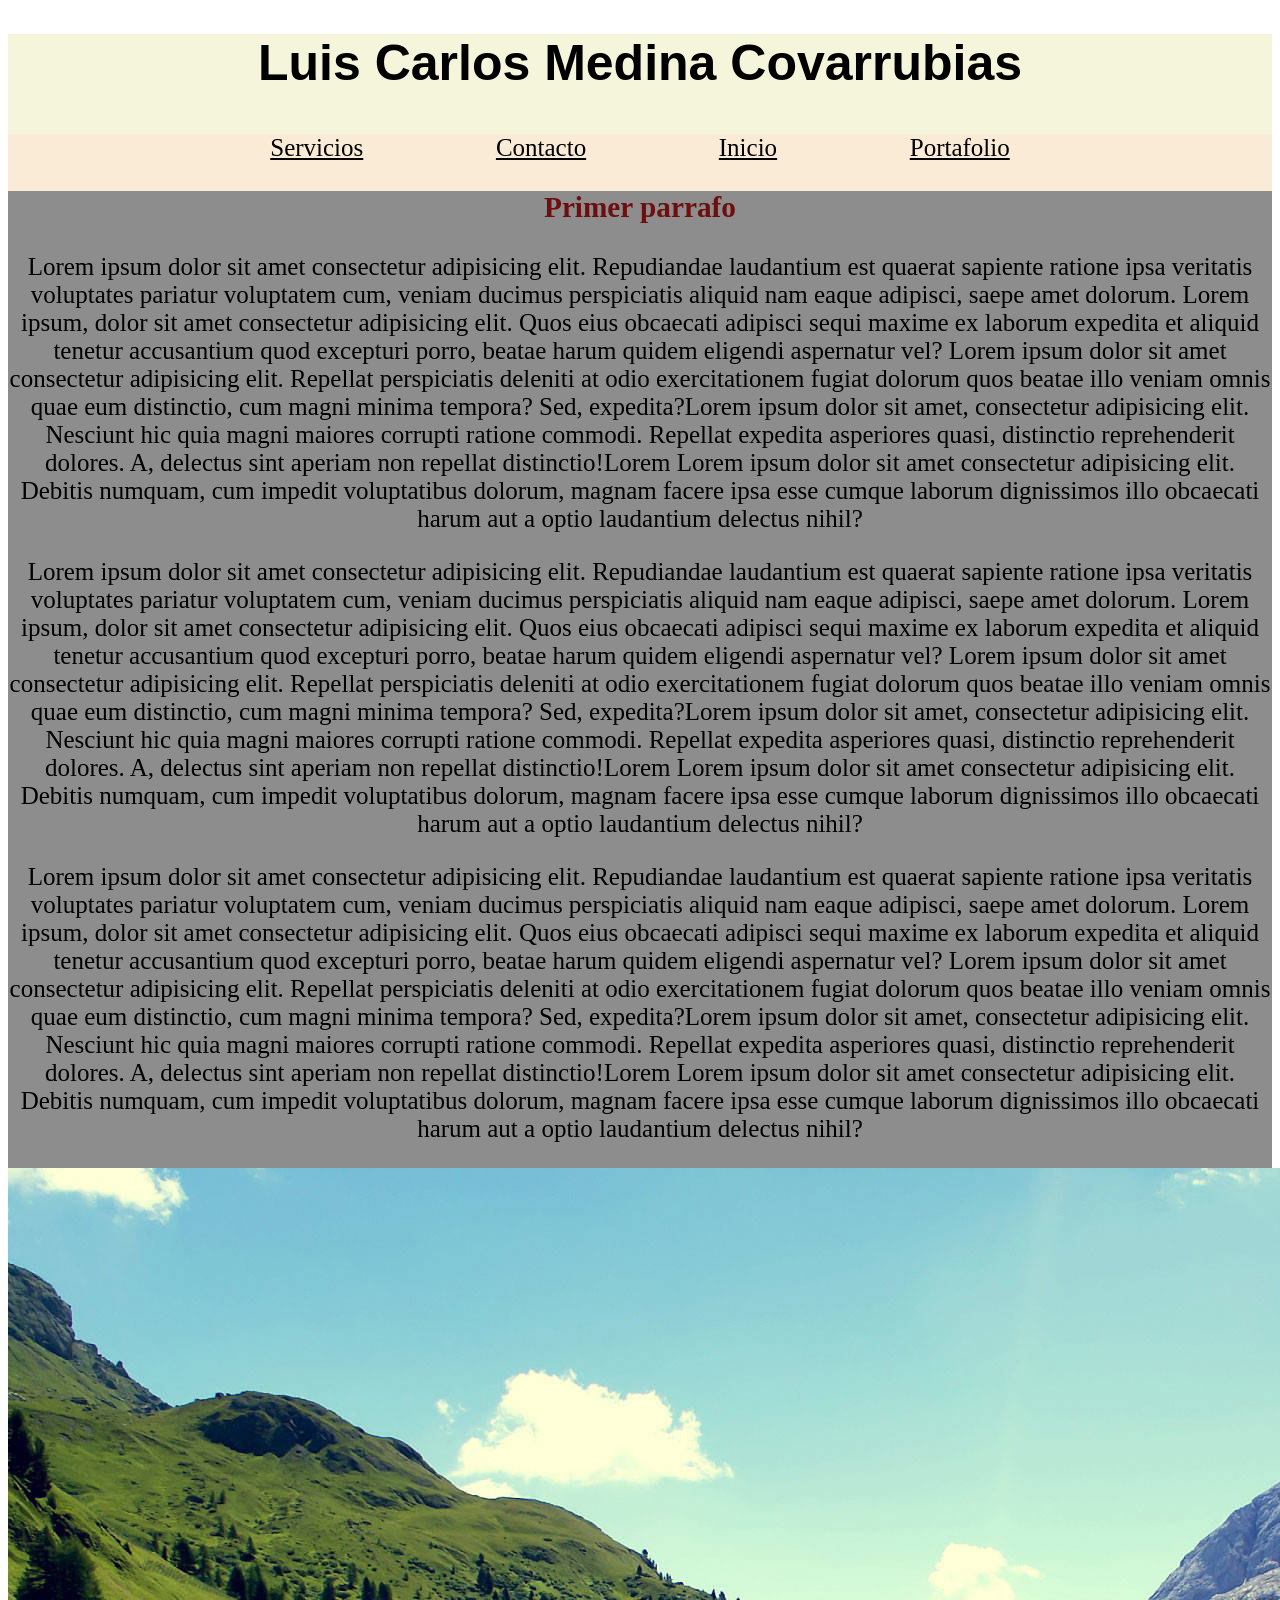
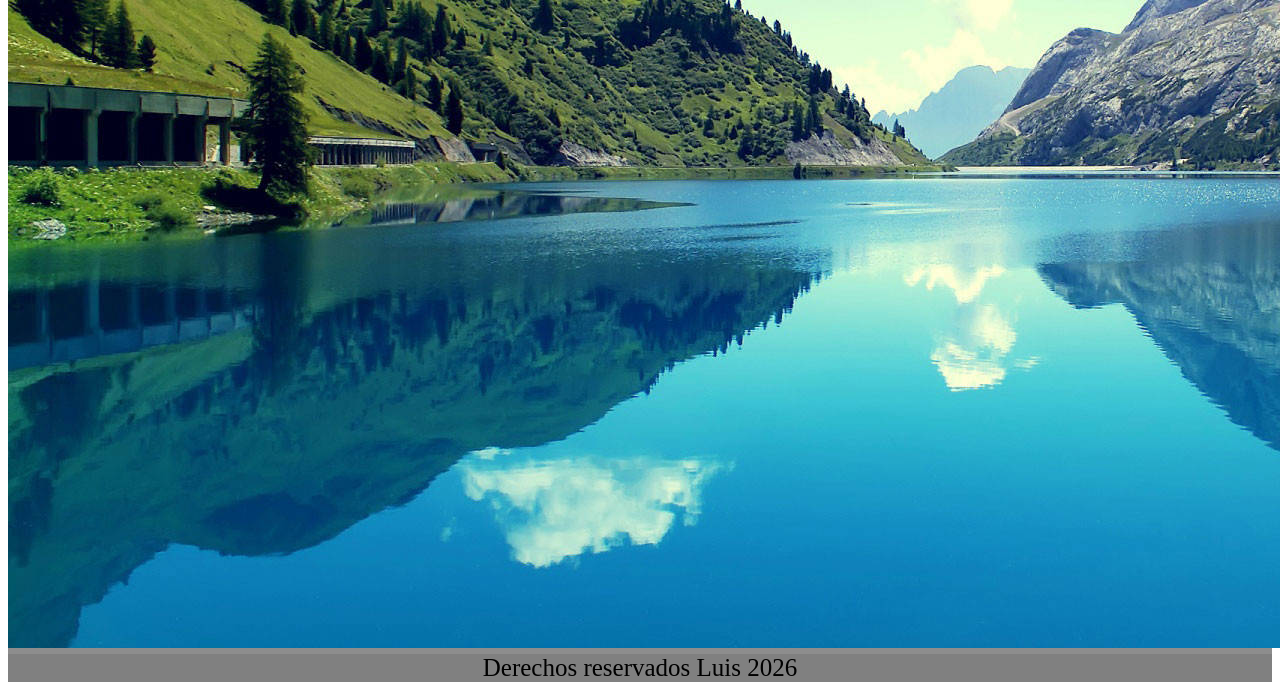
<file: index.html>
<!DOCTYPE html>
<html lang="en">
<head>
    <meta charset="UTF-8">
    <meta name="viewport" content="width=device-width, initial-scale=1.0">
    <title>Estilos</title>
    <link rel="stylesheet" href="css/style.css">
</head>
<body>
    <header>
        <h1> Luis Carlos Medina Covarrubias</h1>
    </header>

    <nav id="barraNav"><a href="/pages/servicios.html">Servicios</a> <a href="/pages/contacto.html">Contacto</a> <a href="index.html">Inicio</a> <a href="/pages/portafolio.html"> Portafolio</a>

    <main id="contenido">
        <section id="info">
            <h3>Primer parrafo</h3>
            <p id="p1">Lorem ipsum dolor sit amet consectetur adipisicing elit. Repudiandae laudantium est quaerat sapiente ratione ipsa veritatis voluptates pariatur voluptatem cum, veniam ducimus perspiciatis aliquid nam eaque adipisci, saepe amet dolorum. Lorem ipsum, dolor sit amet consectetur adipisicing elit. Quos eius obcaecati adipisci sequi maxime ex laborum expedita et aliquid tenetur accusantium quod excepturi porro, beatae harum quidem eligendi aspernatur vel? Lorem ipsum dolor sit amet consectetur adipisicing elit. Repellat perspiciatis deleniti at odio exercitationem fugiat dolorum quos beatae illo veniam omnis quae eum distinctio, cum magni minima tempora? Sed, expedita?Lorem ipsum dolor sit amet, consectetur adipisicing elit. Nesciunt hic quia magni maiores corrupti ratione commodi. Repellat expedita asperiores quasi, distinctio reprehenderit dolores. A, delectus sint aperiam non repellat distinctio!Lorem Lorem ipsum dolor sit amet consectetur adipisicing elit. Debitis numquam, cum impedit voluptatibus dolorum, magnam facere ipsa esse cumque laborum dignissimos illo obcaecati harum aut a optio laudantium delectus nihil?</p>
            <p>Lorem ipsum dolor sit amet consectetur adipisicing elit. Repudiandae laudantium est quaerat sapiente ratione ipsa veritatis voluptates pariatur voluptatem cum, veniam ducimus perspiciatis aliquid nam eaque adipisci, saepe amet dolorum. Lorem ipsum, dolor sit amet consectetur adipisicing elit. Quos eius obcaecati adipisci sequi maxime ex laborum expedita et aliquid tenetur accusantium quod excepturi porro, beatae harum quidem eligendi aspernatur vel? Lorem ipsum dolor sit amet consectetur adipisicing elit. Repellat perspiciatis deleniti at odio exercitationem fugiat dolorum quos beatae illo veniam omnis quae eum distinctio, cum magni minima tempora? Sed, expedita?Lorem ipsum dolor sit amet, consectetur adipisicing elit. Nesciunt hic quia magni maiores corrupti ratione commodi. Repellat expedita asperiores quasi, distinctio reprehenderit dolores. A, delectus sint aperiam non repellat distinctio!Lorem Lorem ipsum dolor sit amet consectetur adipisicing elit. Debitis numquam, cum impedit voluptatibus dolorum, magnam facere ipsa esse cumque laborum dignissimos illo obcaecati harum aut a optio laudantium delectus nihil?</p>
            <p>Lorem ipsum dolor sit amet consectetur adipisicing elit. Repudiandae laudantium est quaerat sapiente ratione ipsa veritatis voluptates pariatur voluptatem cum, veniam ducimus perspiciatis aliquid nam eaque adipisci, saepe amet dolorum. Lorem ipsum, dolor sit amet consectetur adipisicing elit. Quos eius obcaecati adipisci sequi maxime ex laborum expedita et aliquid tenetur accusantium quod excepturi porro, beatae harum quidem eligendi aspernatur vel? Lorem ipsum dolor sit amet consectetur adipisicing elit. Repellat perspiciatis deleniti at odio exercitationem fugiat dolorum quos beatae illo veniam omnis quae eum distinctio, cum magni minima tempora? Sed, expedita?Lorem ipsum dolor sit amet, consectetur adipisicing elit. Nesciunt hic quia magni maiores corrupti ratione commodi. Repellat expedita asperiores quasi, distinctio reprehenderit dolores. A, delectus sint aperiam non repellat distinctio!Lorem Lorem ipsum dolor sit amet consectetur adipisicing elit. Debitis numquam, cum impedit voluptatibus dolorum, magnam facere ipsa esse cumque laborum dignissimos illo obcaecati harum aut a optio laudantium delectus nihil?</p>

            <img src="fondoP.jpg" alt="">
        </section>
    </main>
    <footer>Derechos reservados Luis 2026</footer>
</body>
</html>
</file>
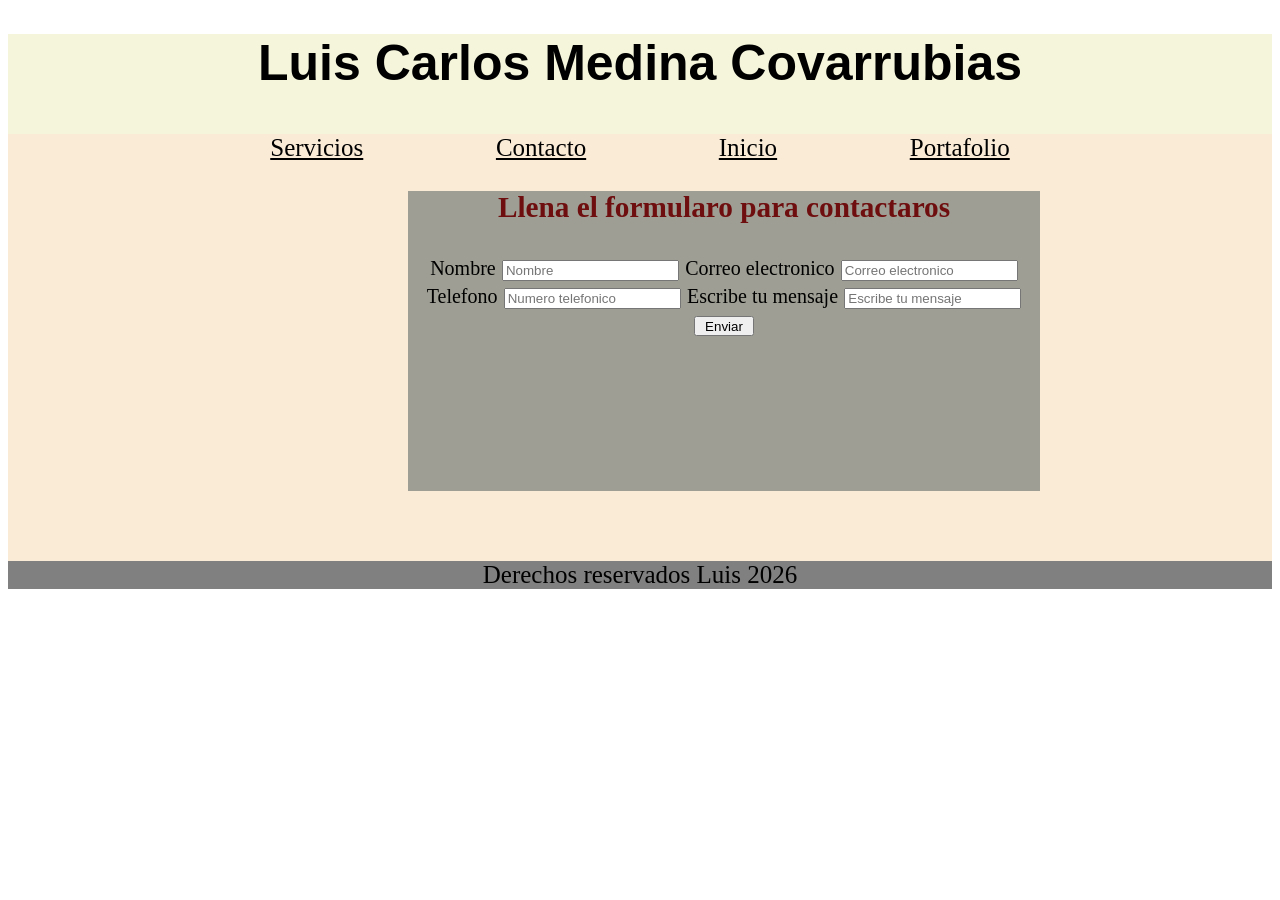
<file: pages/contacto.html>
<!DOCTYPE html>
    <html lang="en">
    <head>
        <meta charset="UTF-8">
        <meta name="viewport" content="width=device-width, initial-scale=1.0">
        <title>Estilos</title>
        <link rel="stylesheet" href="/css/style.css">
    </head>
    <body>
        <header>
            <h1>Luis Carlos Medina Covarrubias</h1>
        </header>

        <nav id="barraNav"><a href="/pages/servicios.html">Servicios</a> <a href="/pages/contacto.html">Contacto</a> <a href="/index.html">Inicio</a> <a href="/pages/portafolio.html"> Portafolio</a>
        
        <form id="formularioContacto">
            <h3>Llena el formularo para contactaros</h3>
            <label for="textoFormulario">Nombre</label>  
            <input type="text" id="textoFormulario" placeholder="Nombre">
            
            <label for="emailFormulario">Correo electronico</label>
            <input type="email" id="emailFormulario" placeholder="Correo electronico">

            <label for="telFormulario">Telefono</label>
            <input type="number" id="telFormulario" placeholder="Numero telefonico">

            <label for="mensajeForm">Escribe tu mensaje</label>
            <input type="text" id="mensajeForm" placeholder="Escribe tu mensaje">

            <button type="submit" placeholder="Enviar">Enviar</button>
        </form>

        <footer>Derechos reservados Luis 2026</footer>
    </body>
    </html>
</file>
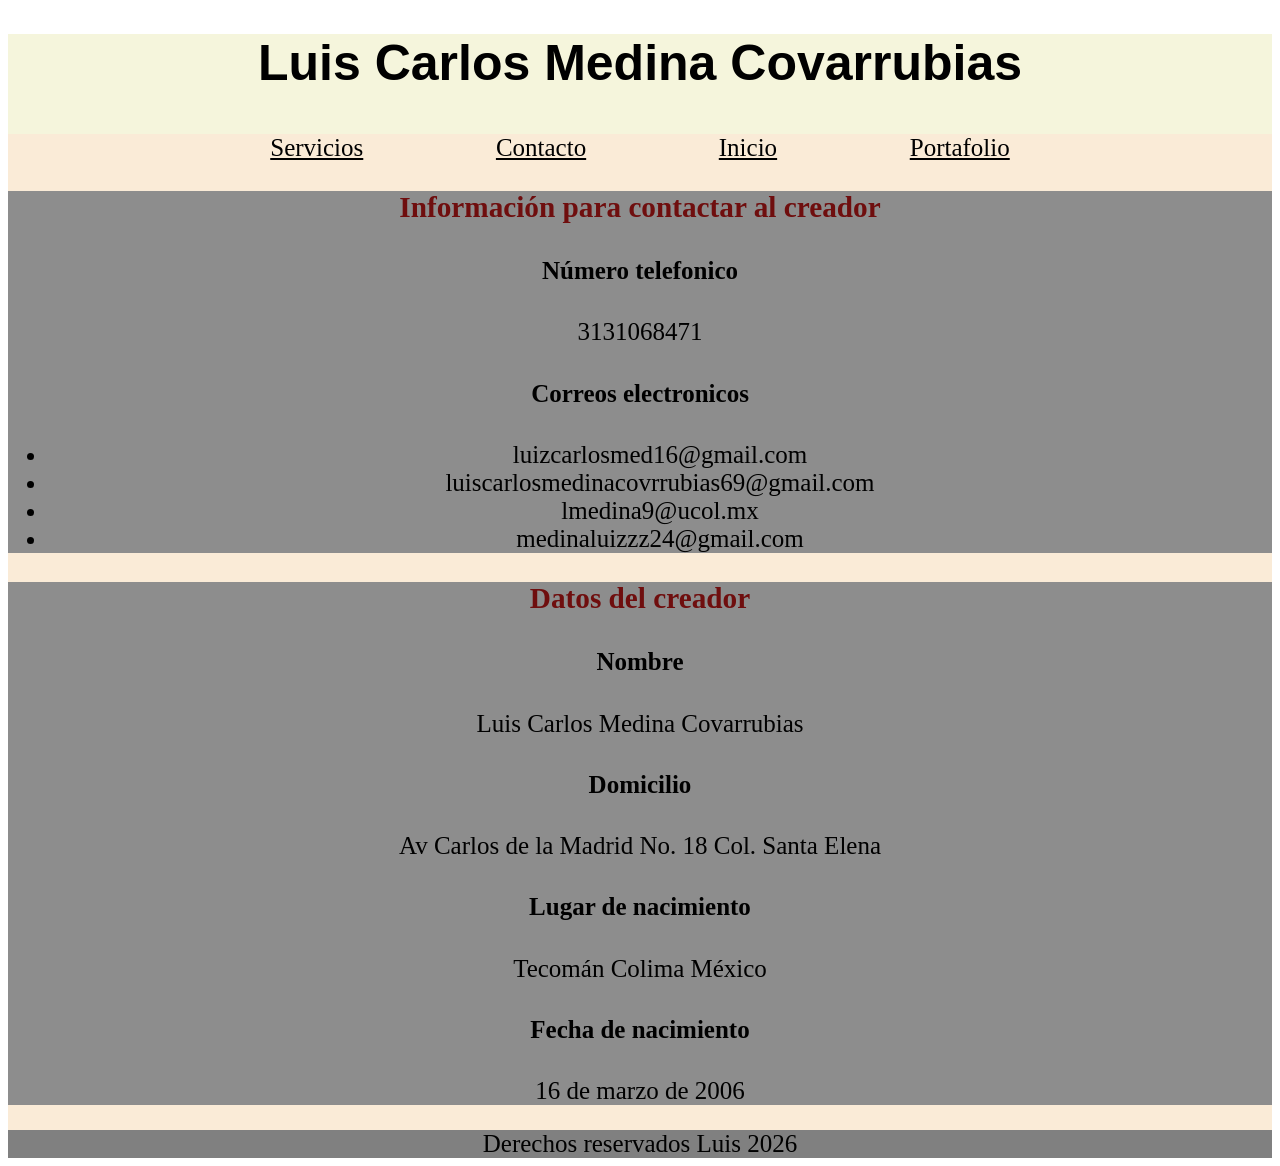
<file: pages/portafolio.html>
<!DOCTYPE html>
<html lang="en">
<head>
    <meta charset="UTF-8">
    <meta name="viewport" content="width=device-width, initial-scale=1.0">
    <title>Estilos</title>
    <link rel="stylesheet" href="/css/style.css">
</head>
<body>
    <header>
        <h1>Luis Carlos Medina Covarrubias</h1>
    </header>

    <nav id="barraNav"><a href="/pages/servicios.html">Servicios</a> <a href="/pages/contacto.html">Contacto</a> <a href="/index.html">Inicio</a> <a href="/pages/portafolio.html"> Portafolio</a>

        <section class="seccion">
            <h3> Información para contactar al creador</h3>
        <h4>Número telefonico</h4>
        <p>
            3131068471
        </p>

        <h4>Correos electronicos</h4>
        <ul>
            <li>luizcarlosmed16@gmail.com</li>
            <li>luiscarlosmedinacovrrubias69@gmail.com</li>
            <li>lmedina9@ucol.mx</li>
            <li>medinaluizzz24@gmail.com</li>
        </ul>
        </section>

        <section class="seccion">
            <h3>Datos del creador</h3>

            <h4>Nombre</h4>
            <p>
                Luis Carlos Medina Covarrubias
            </p>

            <h4> Domicilio</h4>
            <p>
                Av Carlos de la Madrid No. 18 Col. Santa Elena
            </p>

            <h4>Lugar de nacimiento</h4>
            <p>
                Tecomán Colima México
            </p>

            <h4>Fecha de nacimiento</h4>
            <p>
                16 de marzo de 2006
            </p>
        </section>



    <footer>Derechos reservados Luis 2026</footer>
</body>
</html>
</file>
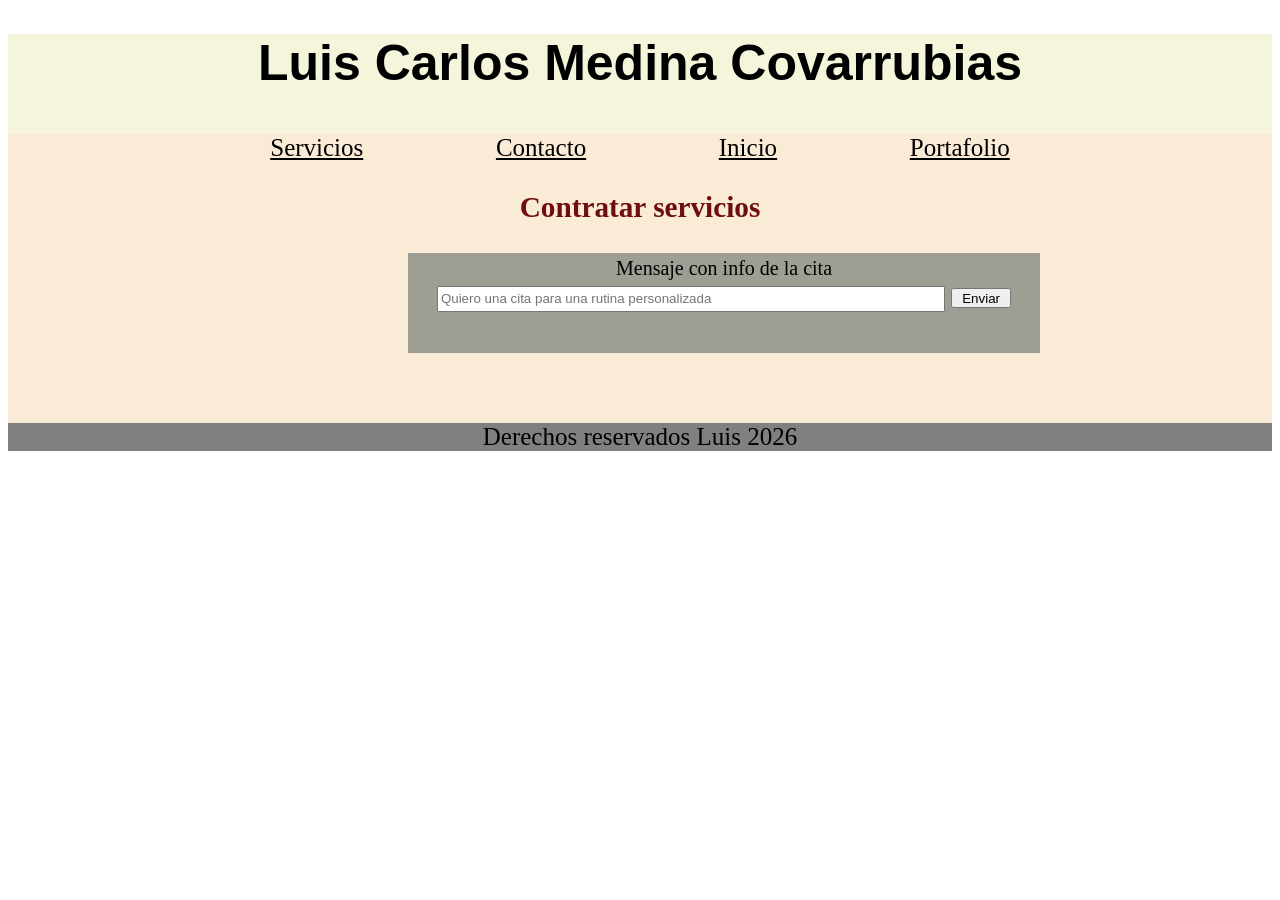
<file: pages/servicios.html>
<!DOCTYPE html>
<html lang="en">
<head>
    <meta charset="UTF-8">
    <meta name="viewport" content="width=device-width, initial-scale=1.0">
    <title>Estilos</title>
    <link rel="stylesheet" href="/css/style.css">
</head>
<body>
    <header>
        <h1>Luis Carlos Medina Covarrubias</h1>
    </header>

    <nav id="barraNav"><a href="/pages/servicios.html">Servicios</a> <a href="/pages/contacto.html">Contacto</a> <a href="/index.html">Inicio</a> <a href="/pages/portafolio.html"> Portafolio</a>

        <h3>Contratar servicios</h3>

        <form id="formCitas">
            <label>Mensaje con info de la cita</label>
        <input type="text" id= "mensajeCita"placeholder="Quiero una cita para una rutina personalizada">
        <button>Enviar</button>
        </form>


    <footer>Derechos reservados Luis 2026</footer>
</body>
</html>
</file>
<file: css/style.css>
h1 {
    font-size: 50px;
    font-family: Arial, Helvetica, sans-serif;
    text-align: center;
    background-color: beige;
    height: 100px;
    border: #000;
    margin-bottom: 0;
}

h3 {
    color: rgb(111, 14, 14);
}


nav {
    font-size: 25px;
    background-color: antiquewhite;
    color:#000;
    width: 100%;
    margin-top: 0;
    text-align: center;
}

main {
    background-color: rgb(236, 187, 127);
}

section {
    background-color: rgb(141, 141, 141);
}

a {
    margin-right: 5%;
    margin-left: 5%;
    color: black;
    
}

a:hover {
    color: gray;
}
p {
    color: rgb(0, 0, 0);
}

.pPort {
    background-color: rgb(141, 141, 141);   
}

#contenido {
    background-color: rgb(93, 101, 107);
    text-align: center;
}   

#contacto p {
    color: black;
}

footer {
    text-align: center;
    background-color: gray;
    height: 1fr;
}

#formularioContacto {
    background-color: rgb(158, 158, 148);
    width: 50%;
    height: 300px;
}

label {
    font-size: 20px;
}

#formularioContacto {
    margin-left: 400px;
    margin-bottom: 70px;
}

button {
    height: 20px;
    width: 60px;
}

#mensajeCita {
    width: 500px;
    height: 20px;
}

#formCitas {
    background-color: rgb(158, 158, 148);
    width: 50%;
    height: 100px;
    margin-left: 400px;
    margin-bottom: 70px;
}
</file>
